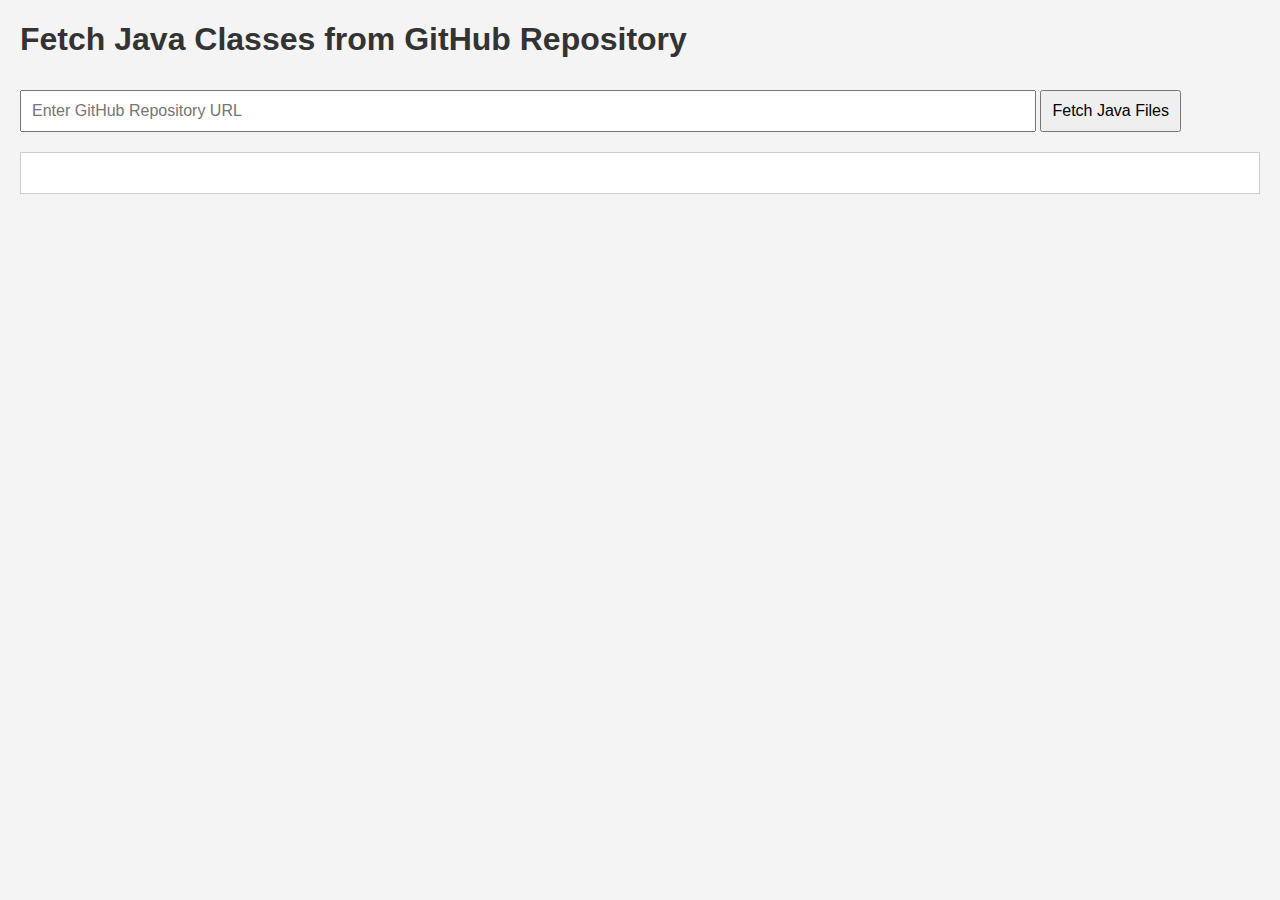
<file: index.html>
<!DOCTYPE html>
<html lang="en">
<head>
    <meta charset="UTF-8">
    <meta name="viewport" content="width=device-width, initial-scale=1.0">
    <title>Java Class Parser</title>
    <link rel="stylesheet" href="styles.css"> <!-- Link to the CSS file -->
</head>
<body>
    <h1>Fetch Java Classes from GitHub Repository</h1>
    <input type="text" id="repoUrl" placeholder="Enter GitHub Repository URL" >
    <button onclick="fetchJavaFiles()">Fetch Java Files</button>
    <div id="output"></div>

    <script src="parser.js"></script>
</body>
</html>
</file>
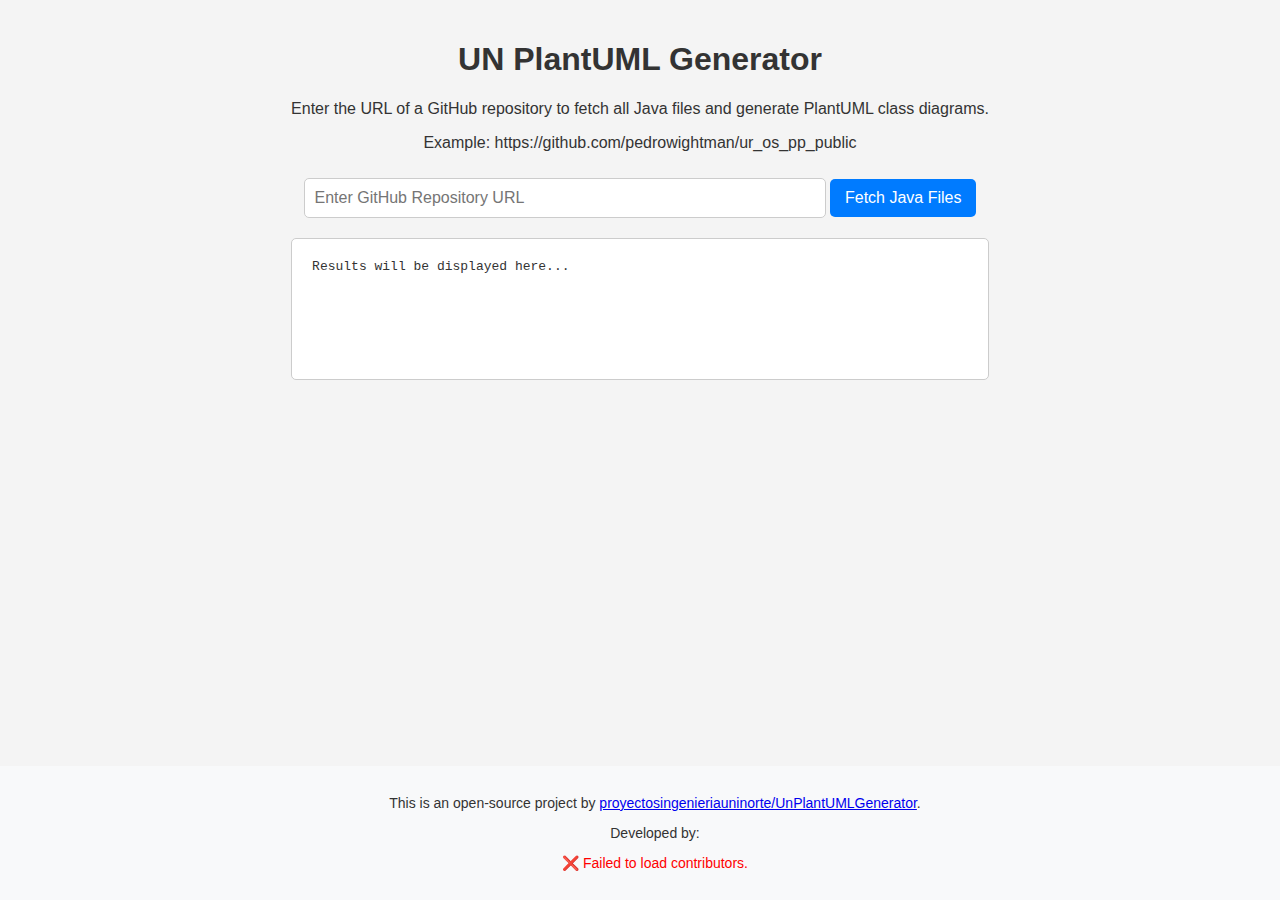
<file: app/index.html>
<!DOCTYPE html>
<html lang="en">
<head>
    <meta charset="UTF-8">
    <meta name="viewport" content="width=device-width, initial-scale=1.0">
    <title>UNPlantUML Generator</title>
    <link rel="stylesheet" href="styles.css"> 
</head>
<body>

    <div class="container">
        <h1>UN PlantUML Generator</h1>
        <p>Enter the URL of a GitHub repository to fetch all Java files and generate PlantUML class diagrams.</p>
        <p>Example: https://github.com/pedrowightman/ur_os_pp_public</p>
        <input type="text" id="repoUrl" placeholder="Enter GitHub Repository URL">
        <button onclick="fetchJavaFiles()">Fetch Java Files</button>
        <div id="output">Results will be displayed here...</div>
    </div>

    <footer>
        <p>This is an open-source project by <a id="repo-link" href="#" target="_blank">proyectosingenieriauninorte</a>.</p>
        <p>Developed by:</p>
        <div id="contributors"></div>
    </footer>

    <script src="parser.js"></script>
</body>
</html>
</file>
<file: styles.css>
body {
    font-family: Arial, sans-serif;
    margin: 20px;
    padding: 0;
    background: #f4f4f4;
    color: #333;
}

input, button {
    margin-top: 10px;
    padding: 10px;
    font-size: 16px;
}

input[type="text"] {
    width: 80%; /* You can change this percentage to make it wider */
}

#output {
    margin-top: 20px;
    padding: 20px;
    background: white;
    border: 1px solid #ccc;
}

h3 {
    color: #444;
}
</file>
<file: app/styles.css>
/* Base Styles */
body {
    font-family: Arial, sans-serif;
    margin: 0;
    padding: 0;
    background: #f4f4f4;
    color: #333;
    display: flex;
    flex-direction: column;
    min-height: 100vh; /* Ensures full height */
}

/* Centered Content */
.container {
    flex: 1;
    text-align: center;
    padding: 20px;
    max-width: 800px;
    margin: auto;
}

/* Input and Button */
input, button {
    margin-top: 10px;
    padding: 10px;
    font-size: 16px;
}

input[type="text"] {
    width: 80%;
    max-width: 500px;
    border: 1px solid #ccc;
    border-radius: 5px;
    padding: 10px;
}

button {
    background-color: #007bff;
    color: white;
    border: none;
    border-radius: 5px;
    cursor: pointer;
    padding: 10px 15px;
}

button:disabled {
    background-color: #ccc;
    cursor: not-allowed;
}

/* Output Section */
#output {
    margin-top: 20px;
    padding: 20px;
    background: white;
    border: 1px solid #ccc;
    min-height: 100px;
    border-radius: 5px;
    word-wrap: break-word;
    overflow-wrap: break-word;
    
    /* ✅ Ensure text aligns to the left */
    text-align: left;
    font-family: monospace; /* Optional: makes code look better */
    white-space: pre-wrap; /* Ensures formatting of text like code */
}


/* Footer - Stays at the bottom */
footer {
    background-color: #f8f9fa;
    text-align: center;
    padding: 15px;
    font-size: 14px;
    width: 100%;
    margin-top: auto; /* Pushes footer down */
}

/* Contributors section */
#contributors img {
    width: 40px;
    height: 40px;
    border-radius: 50%;
    margin: 5px;
    cursor: pointer;
}

/* Responsive Design */
@media (max-width: 600px) {
    input[type="text"] {
        width: 90%;
    }
}

/* Progress Bar */
#progress-container {
    width: 100%;
    background-color: #ddd;
    border-radius: 5px;
    margin: 10px 0;
    height: 20px;
    display: none; /* Initially hidden */
}

#progress-bar {
    height: 100%;
    width: 0%;
    background-color: #007bff;
    border-radius: 5px;
    transition: width 0.4s ease-in-out;
}

#progress-text {
    text-align: center;
    font-size: 14px;
    color: #555;
}
</file>
